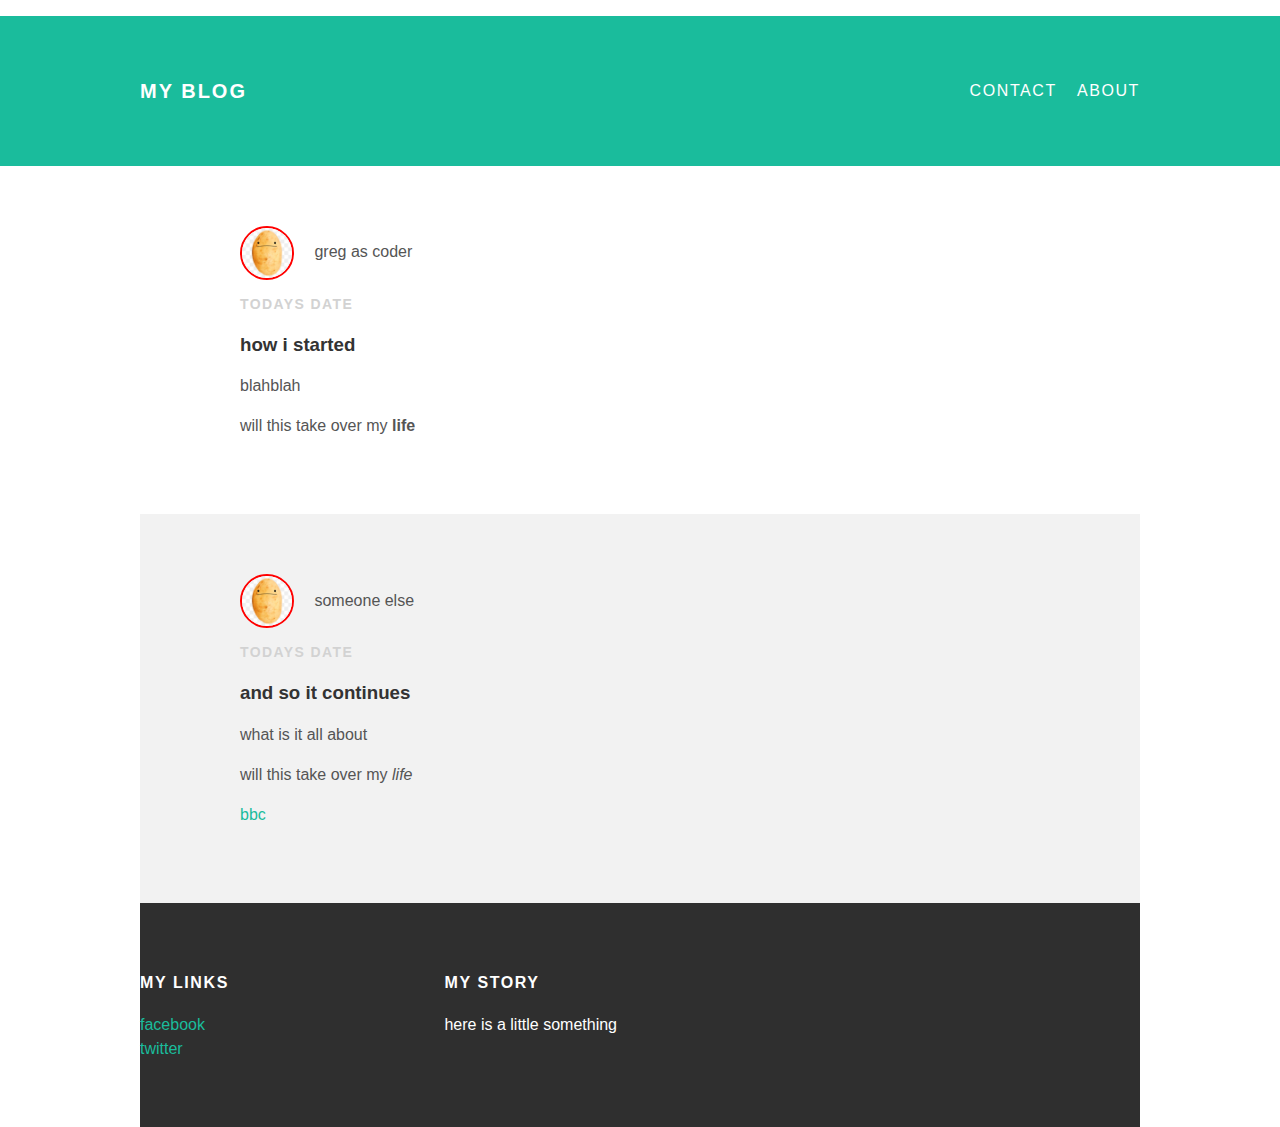
<file: index.html>
<!doctype html>
<html>
<head>
<title>my blog</title>
<link rel="stylesheet" type="text/css" href="styles.css">
</head>
<body>
  <div id="header">
  <div class="container">
    <a id="header-title" href="index.html">my blog</a>
    <ul id="header-nav">
      <li><a href="about.html">about</a></li>
      <li><a href="mailto:eenie_mohawk@hotmail.com">contact</a></li>
    </ul>
  </div>
</div>
  <div id="content">
    <div class="container">
      <div class="post-container">
<div class="post">
  <div class="post-author">
    <img src="me.jpeg">
  <span>greg as coder</span>
</div>
  <p class="post-date">todays date</p>
  <h3 class="post-title">how i started</h3>
  <div class="post-content">
    <p>blahblah</p>
    <p>will this take over my <strong>life</strong></p>
  </div>
  </div>
      <div class="post-container">
  <div class="post">
  <div class="post-author">
    <img src="me.jpeg">
  <span>someone else</span></div>
  <p class="post-date">todays date</p>
  <h3 class="post-title">and so it continues</h3>
  <div class="post-content">
    <p>what is it all about</p>
    <p>will this take over my <em>life</em></p>
    <p><a href="https://www.bbc.co.uk">bbc</a></p>
  </div>
</div>
    </div>
</div>
  <div id="footer">
    <div class="container">
    <div class="column">
    <h4>my links</h4>
    <p>
      <a href="http://www.facebook.com/greg.waddell">facebook</a>
      <br>
      <a href="http://www.twitter.com">twitter</a>
    </p>
</div>
    <div class="column">
    <h4>my story</h4>
  <p>here is a little something</p></div>
  </div>
</div>
</div>
</body>
</html>
</file>
<file: styles.css>
body{color: #555; margin: 0; font-family: 'Monserrat',sans-serif;}
#header{background-color: #1abc9c; height: 150px;line-height: 150px}
#header a{color: white;text-decoration: none;text-transform: uppercase;letter-spacing: 0.1em;}
#header a:hover{color: #222;}
#header-title {display: block; float: left;font-size: 20px;font-weight: bold;}
#header-nav li {display: block;padding-left: 20px;float: right; margin-top: 0}
.container{max-width: 1000px;margin: 0 auto;}
#footer{background-color: #2f2f2f;padding: 50px 0;}
.column{min-width: 300px;display: inline-block;vertical-align: top}
#footer h4{color: white;text-transform: uppercase;letter-spacing: 0.1em;}
#footer p {color: white;}
a{color:#1abc9c;text-decoration: none;}
a:hover{color: #F6A623;}
.post, .about{max-width: 800px;margin: auto ;padding: 60px 0;}
.post-author img{width: 50px;height: 50px;vertical-align: middle;}
.post-author span{margin-left: 16px; font-weight: light;}
.post-date {color: #D2D2D2;font-size: 14px;font-weight: bold;text-transform: uppercase;letter-spacing: 0.1em;}
h1, h2, h3, h4 {color:#333;}
p{line-height: 1.5}
@import url(http://fonts.googleapis.com?family=Monserrat:400,700);
.post-author img, .about img {border: 2px solid red; border-radius: 50%} }
.about {text-align:center}
.post-container:nth-child(even){background-color: #f2f2f2;}
</file>
